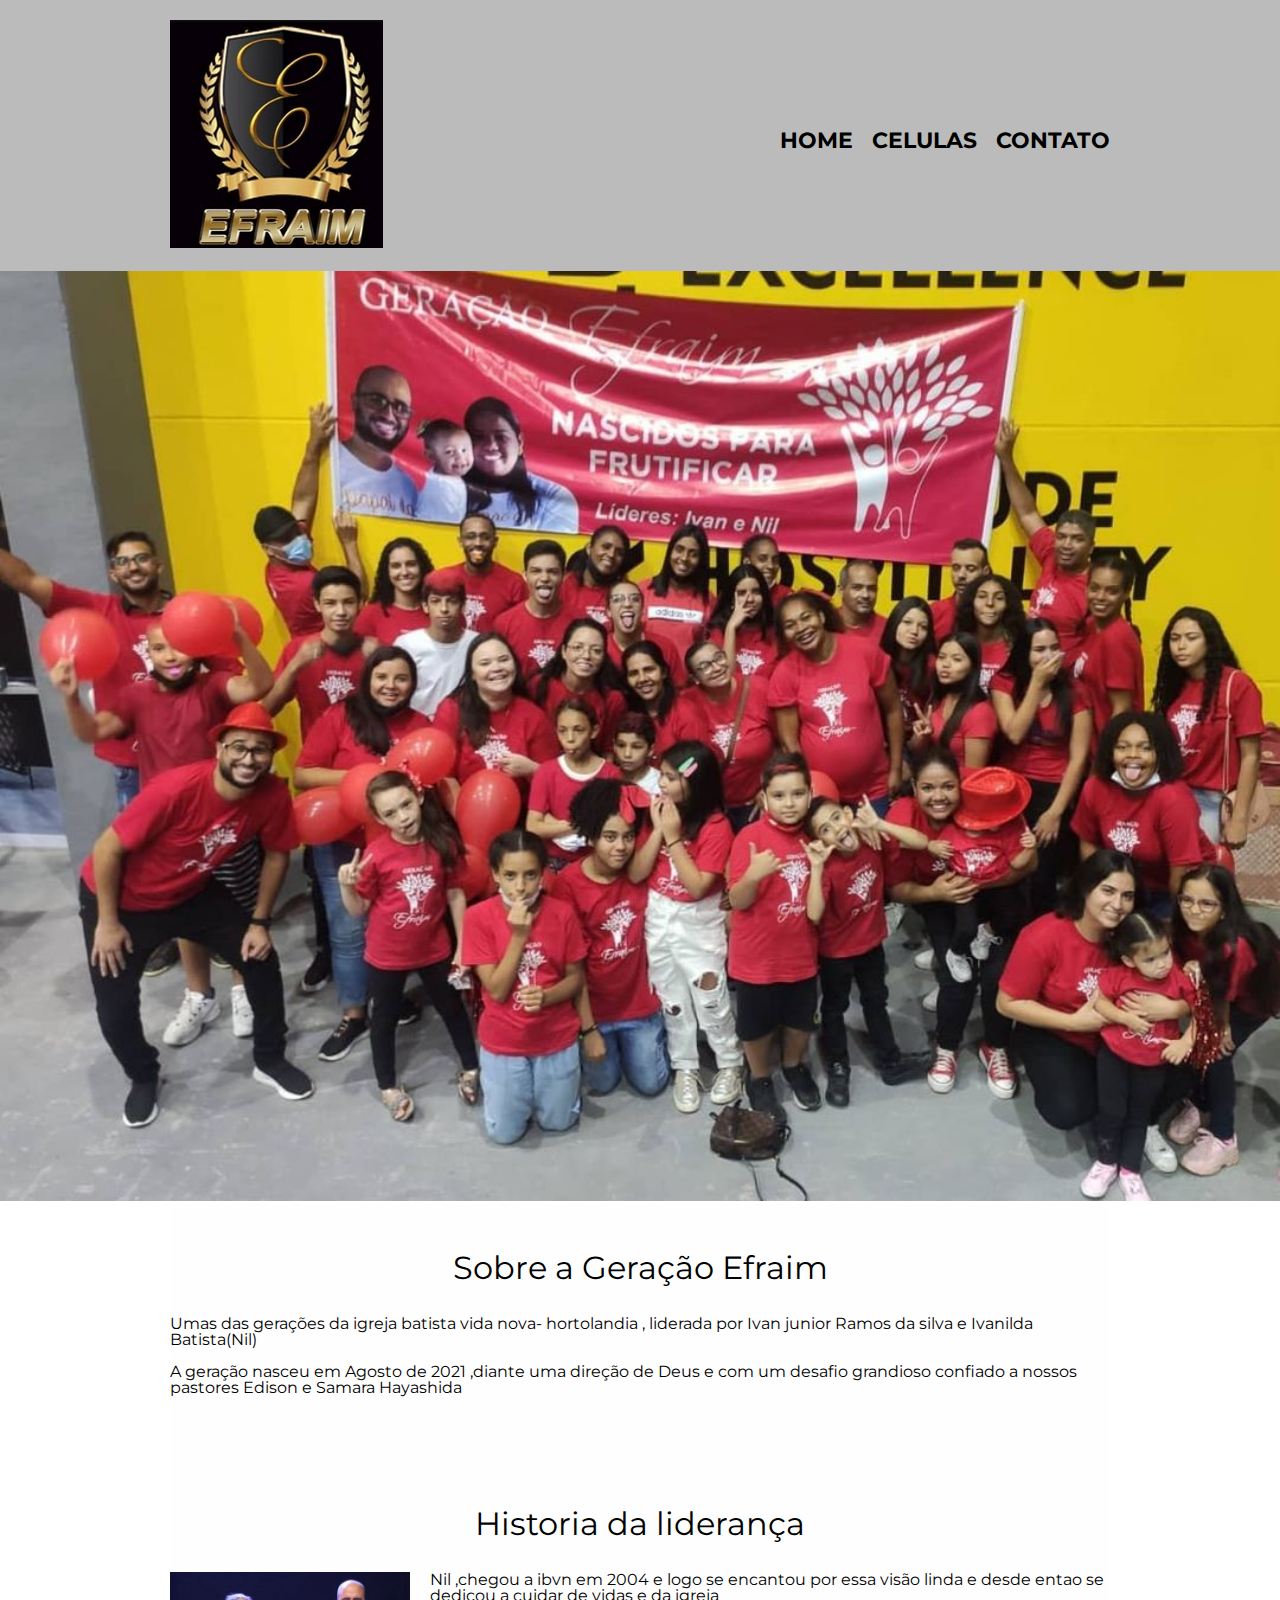
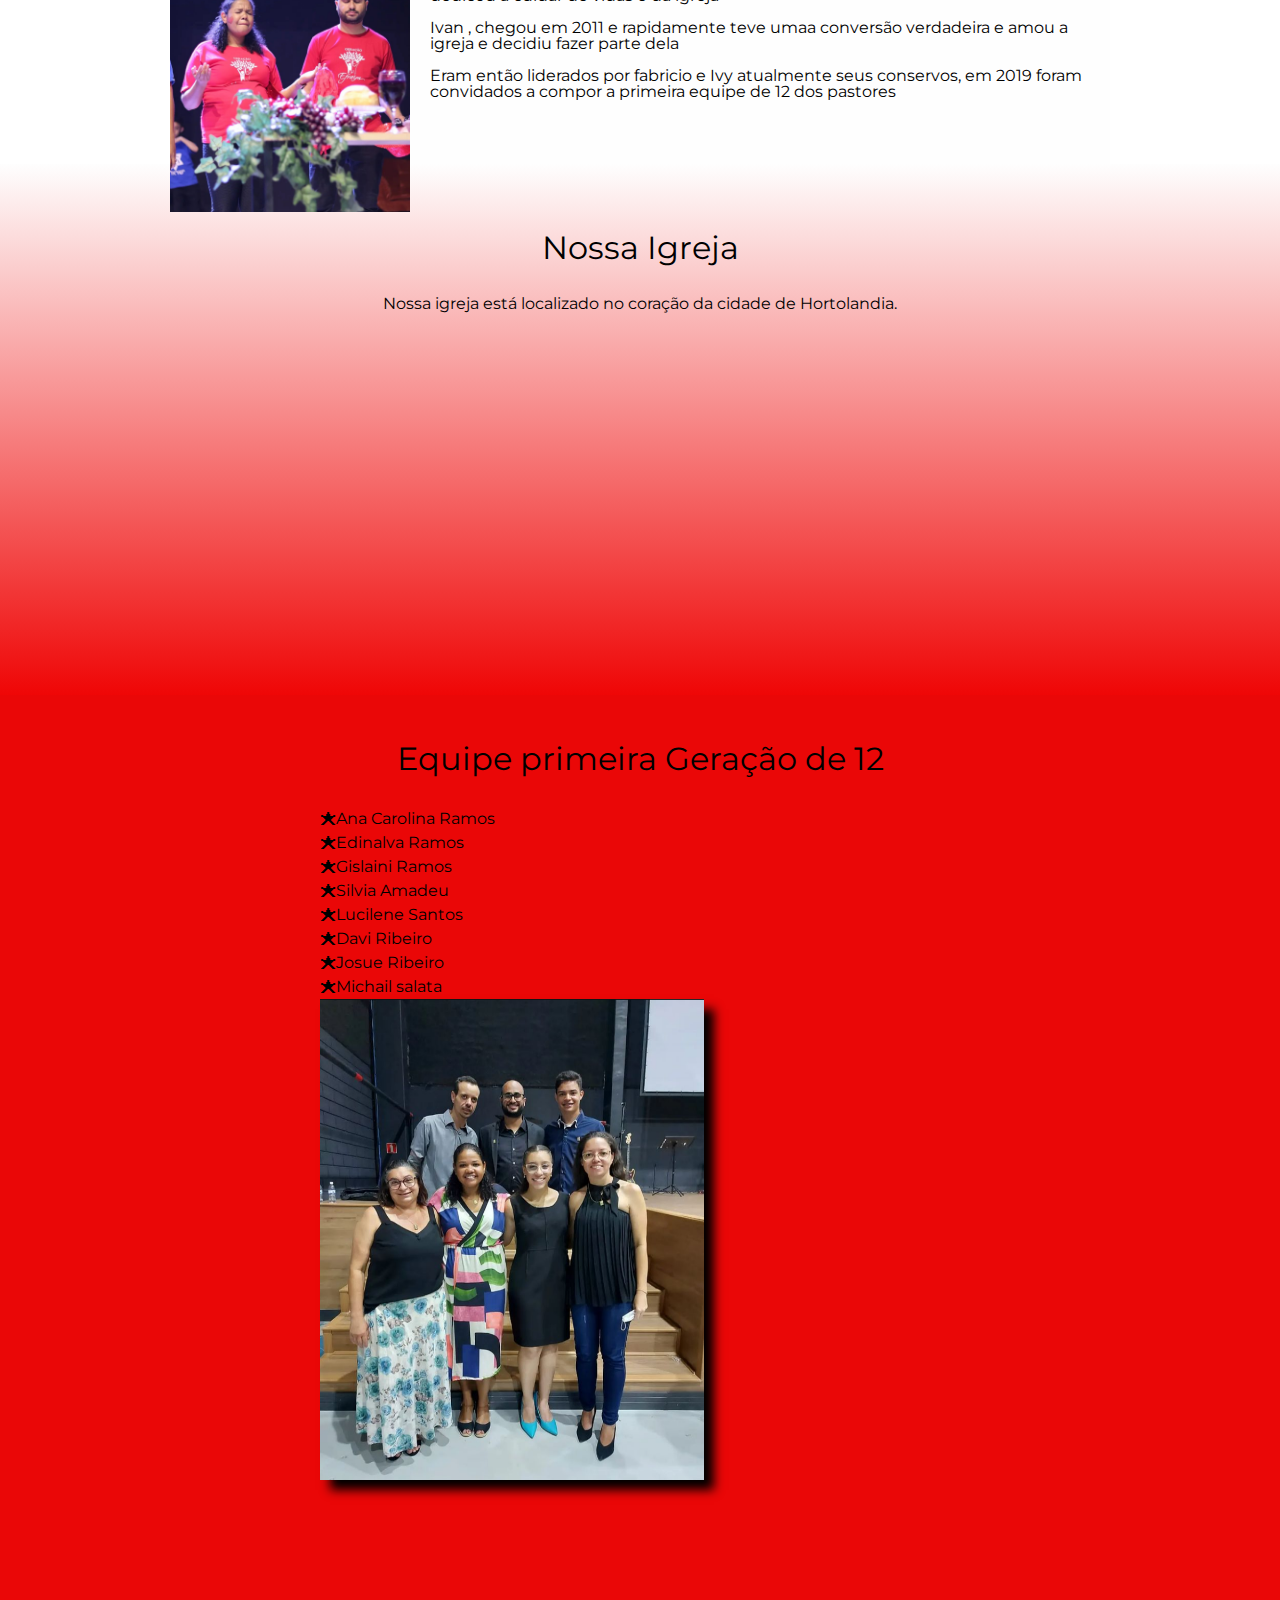
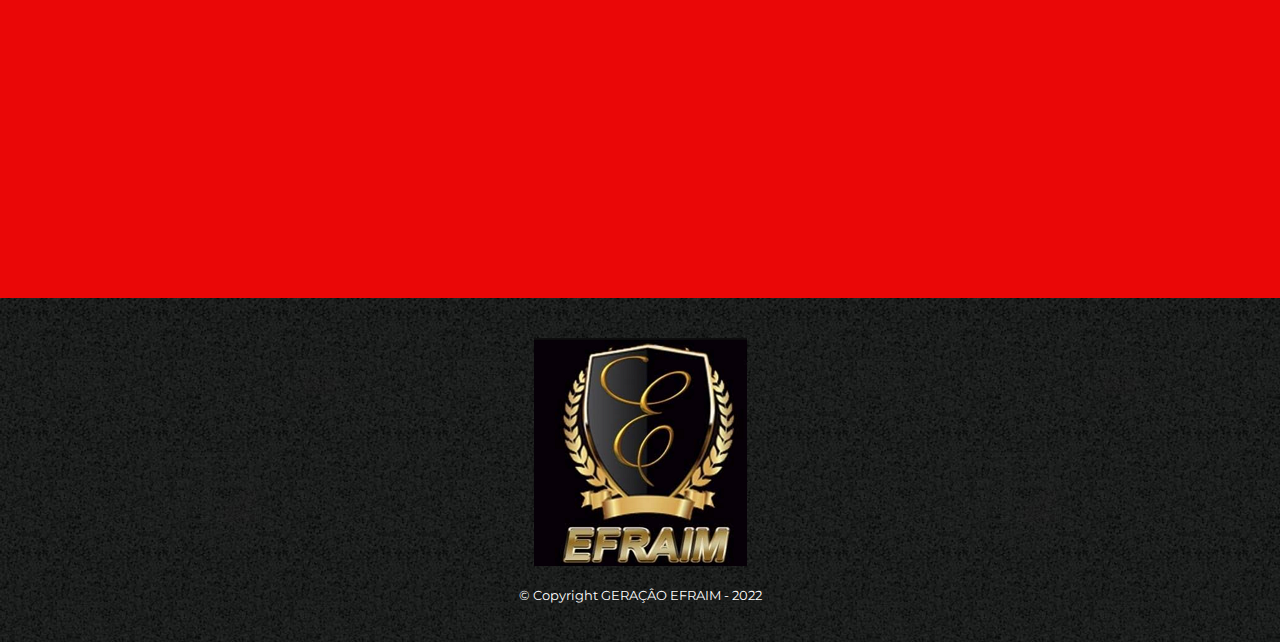
<file: index.html>
<!DOCTYPE html>
<html lang="pt-br">
	<head>
		<meta charset="UTF-8">
		<meta name="viewport" content="width=device-width">
		<title>GERAÇÂO EFRAIM</title>

		<link rel="stylesheet" href="reset.css">
		<link rel="stylesheet" href="style.css">
		<link href="https://fonts.googleapis.com/css?family=Montserrat&display=swap" rel="stylesheet">
	</head>

	<body>
		<header>
			<div class="caixa">
				<h1><img src="efraim1.png"></h1>

				<nav>
					<ul>
						<li><a href="index.html">Home</a></li>
						<li><a href="produtos.html">Celulas</a></li>
						<li><a href="contato.html">Contato</a></li>
					</ul>
				</nav>
			</div>
		</header>

		<img class="banner" src="geração_efraim.jpg">

		<main>
			<section class="principal">
				<h2 class ="titulo-principal">Sobre a Geração Efraim</h2>
                <p> Umas das gerações da igreja batista vida nova- hortolandia , liderada por Ivan junior Ramos da silva e Ivanilda Batista(Nil)</p>

				<p>A geração nasceu em Agosto de 2021 ,diante uma direção de Deus e com um desafio grandioso confiado a nossos pastores Edison e Samara Hayashida</p>
				
			</section>
			<section class="principal">
				<h2 class ="titulo-principal">Historia da liderança</h2>

				<img class="utensilios" src="nil e ivan.jpg" alt="Utensilios de um barbeiro.">
		        <p>Nil ,chegou a ibvn em 2004 e logo se encantou por essa visão linda e desde entao se dedicou a cuidar de vidas e da igreja</p>
				<p> Ivan , chegou em 2011 e rapidamente teve umaa conversão  verdadeira e amou  a igreja e decidiu fazer parte dela</p>
				<p>Eram então liderados por fabricio e Ivy atualmente seus conservos, em 2019 foram convidados a compor a primeira equipe de 12 dos pastores</p>

			</section>
            


			<section class="mapa">
				<h3 class="titulo-principal">Nossa Igreja </h3>
				<p>Nossa igreja está localizado no coração da cidade de Hortolandia.</p>

				<div class="mapa-conteudo">
					<iframe src="https://www.google.com/maps/embed?pb=!1m18!1m12!1m3!1d3676.5828721219377!2d-47.228278485401724!3d-22.854917141767185!2m3!1f0!2f0!3f0!3m2!1i1024!2i768!4f13.1!3m3!1m2!1s0x94c8bc16fd0e5bbd%3A0x2a2831eab6bf9c78!2sAv.%20Thereza%20Ana%20Cecon%20Breda%20-%20Jardim%20das%20Colinas%2C%20Hortol%C3%A2ndia%20-%20SP%2C%2013183-250!5e0!3m2!1spt-BR!2sbr!4v1663266384749!5m2!1spt-BR!2sbr" width="100%" height="300" style="border:0;" allowfullscreen="" loading="lazy" referrerpolicy="no-referrer-when-downgrade"></iframe>
				</div>
			</section>

			<section class="beneficios">
				<h3 class="titulo-principal">Equipe primeira Geração de 12</h3>

				<div class="conteudo-beneficios">
					<ul>
						<li class="itens">Ana Carolina Ramos</li>
						<li class="itens">Edinalva Ramos</li>
						<li class="itens">Gislaini Ramos</li>
						<li class="itens">Silvia Amadeu</li>
						<li class="itens">Lucilene Santos</li>
						<li class="itens">Davi Ribeiro</li>
						<li class="itens">Josue Ribeiro</li>
						<li class="itens">Michail salata</li>
					</ul><img src="equipe_12.png" class="imagem-beneficios"> 
				</div>

				<div class="video">
					<iframe width="100%" height="300" src="https://www.youtube.com/embed/O6xDVI0fPZA" title="YouTube video player" frameborder="0" allow="accelerometer; autoplay; clipboard-write; encrypted-media; gyroscope; picture-in-picture" allowfullscreen></iframe>
				</div>
			</section>
		</main>

		<footer>
			<img src="efraim1.png">
			<p class="copyright">&copy; Copyright GERAÇÂO EFRAIM - 2022</p>
		</footer>
	</body>
</html>
</file>
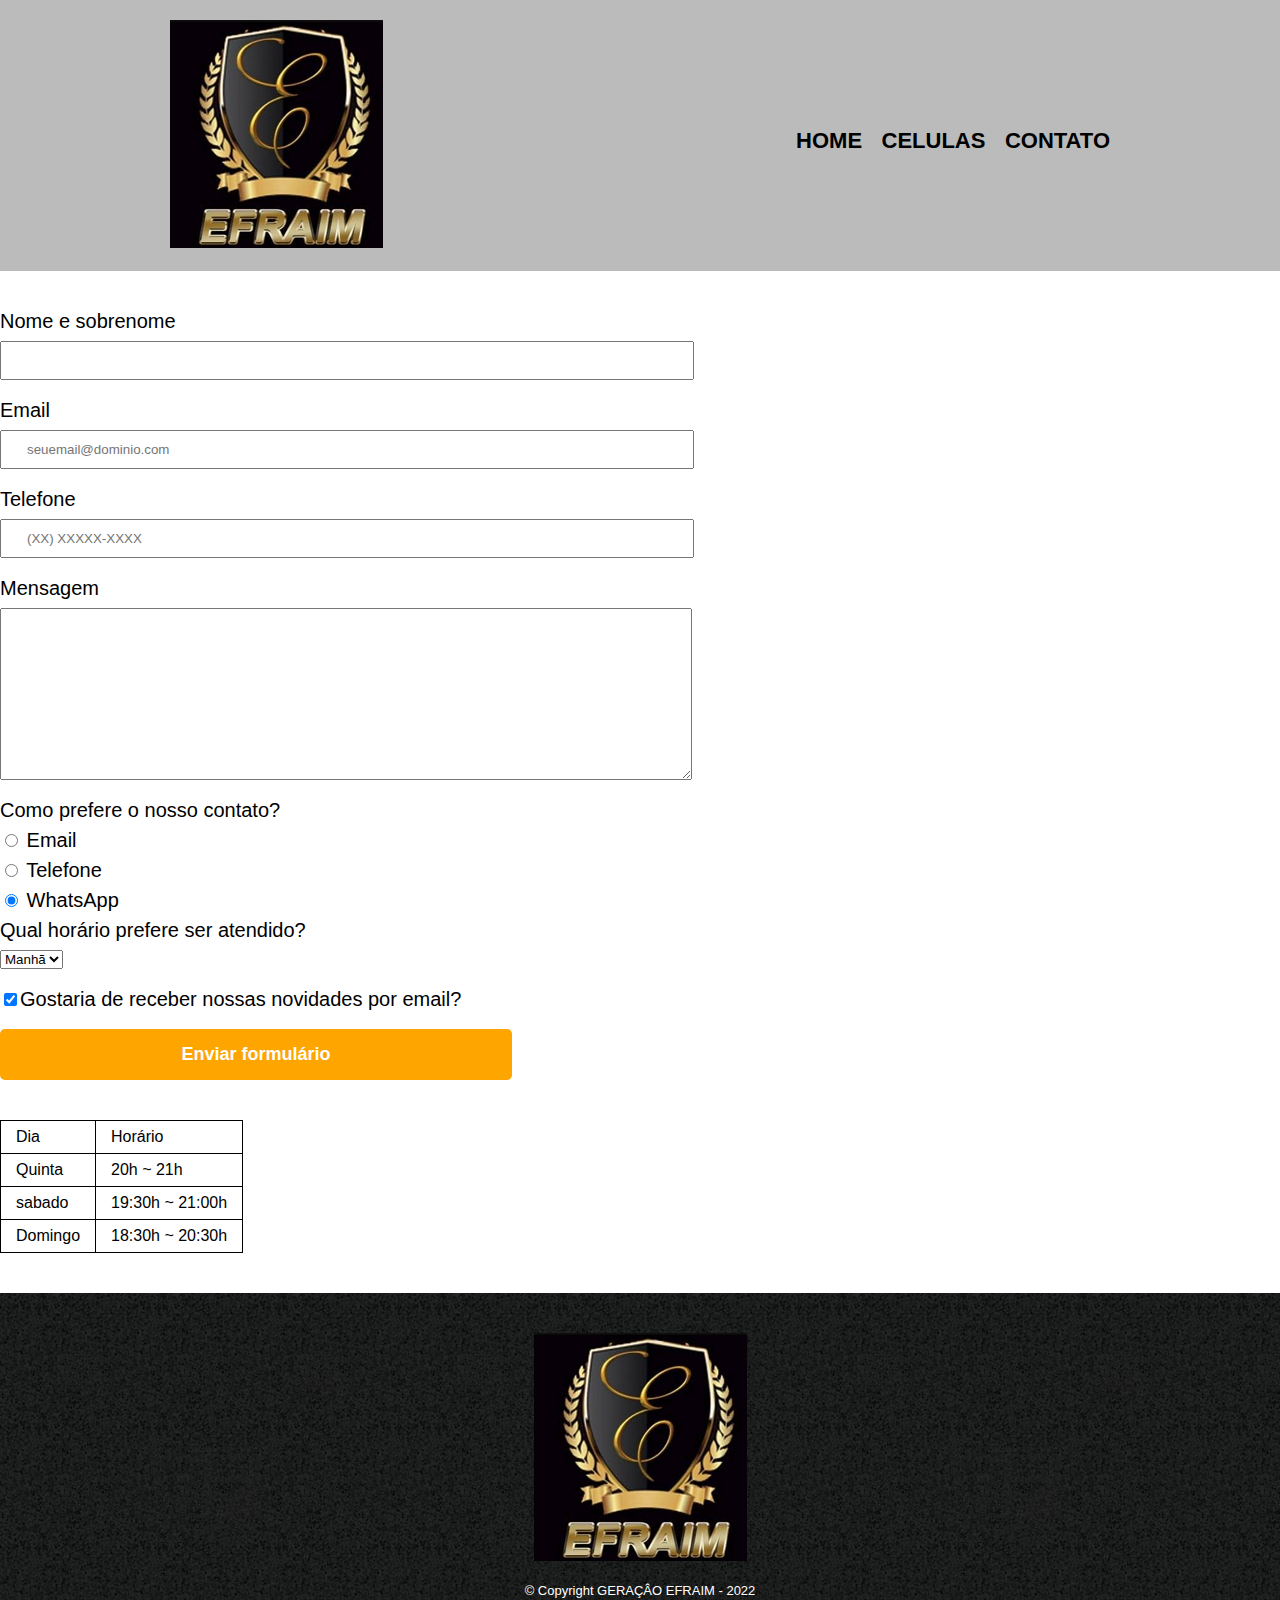
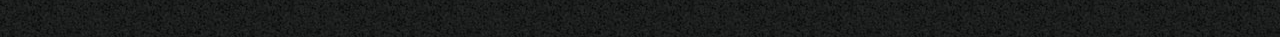
<file: contato.html>
<!DOCTYPE html>
<html>
	<head>
		<meta charset="UTF-8">
		<title>Contato - GERAÇÂO EFRAIM</title>

		<link rel="stylesheet" href="reset.css">
		<link rel="stylesheet" href="style.css">
	</head>
	<body>
		<header>
			<div class="caixa">
				<h1><img src="efraim1.png" alt="Logo da Barbearia Alura"></h1>

				<nav>
					<ul>
						<li><a href="index.html">Home</a></li>
						<li><a href="produtos.html">CELULAS</a></li>
						<li><a href="contato.html">Contato</a></li>
					</ul>
				</nav>
			</div>
		</header>

		<main>
			<form>
				<label for="nomesobrenome">Nome e sobrenome</label>
				<input type="text" id="nomesobrenome" class="input-padrao" required>

				<label for="email">Email</label>
				<input type="email" id="email" class="input-padrao" required placeholder="seuemail@dominio.com">

				<label for="telefone">Telefone</label>
				<input type="tel" id="telefone" class="input-padrao" required placeholder="(XX) XXXXX-XXXX">

				<label for="mensagem">Mensagem</label>
				<textarea cols="70" rows="10" id="mensagem" class="input-padrao" required></textarea>

				<fieldset>
					<legend>Como prefere o nosso contato?</legend>
					<label for="radio-email"><input type="radio" name="contato" value="email" id="radio-email"> Email</label>
					
					<label for="radio-telefone"><input type="radio" name="contato" value="telefone" id="radio-telefone"> Telefone</label>
					
					<label for="radio-whatsapp"><input type="radio" name="contato" value="whatsapp" id="radio-whatsapp" checked> WhatsApp</label>
				</fieldset>

				<fieldset>
					<legend>Qual horário prefere ser atendido?</legend>
					<select>
						<option>Manhã</option>
						<option>Tarde</option>
						<option>Noite</option>
					</select>
				</fieldset>

				<label class="checkbox"><input type="checkbox" checked>Gostaria de receber nossas novidades por email?</label>

				<input type="submit" value="Enviar formulário" class="enviar">
			</form>

			<table>
				<tr>
					<td>Dia</td>
					<td>Horário</td>
				</tr>
				<tr>
					<td>Quinta</td>
					<td>20h ~ 21h</td>
				</tr>
				<tr>
					<td>sabado</td>
					<td>19:30h ~ 21:00h</td>
				</tr>
				<tr>
					<td>Domingo</td>
					<td>18:30h ~ 20:30h</td>
				</tr>
			</table>
		</main>

		<footer>
			<img src="efraim1.png" alt="Logo da Barbearia Alura">
			<p class="copyright">&copy; Copyright GERAÇÂO EFRAIM - 2022</p>
		</footer>
	</body>
</html>
</file>
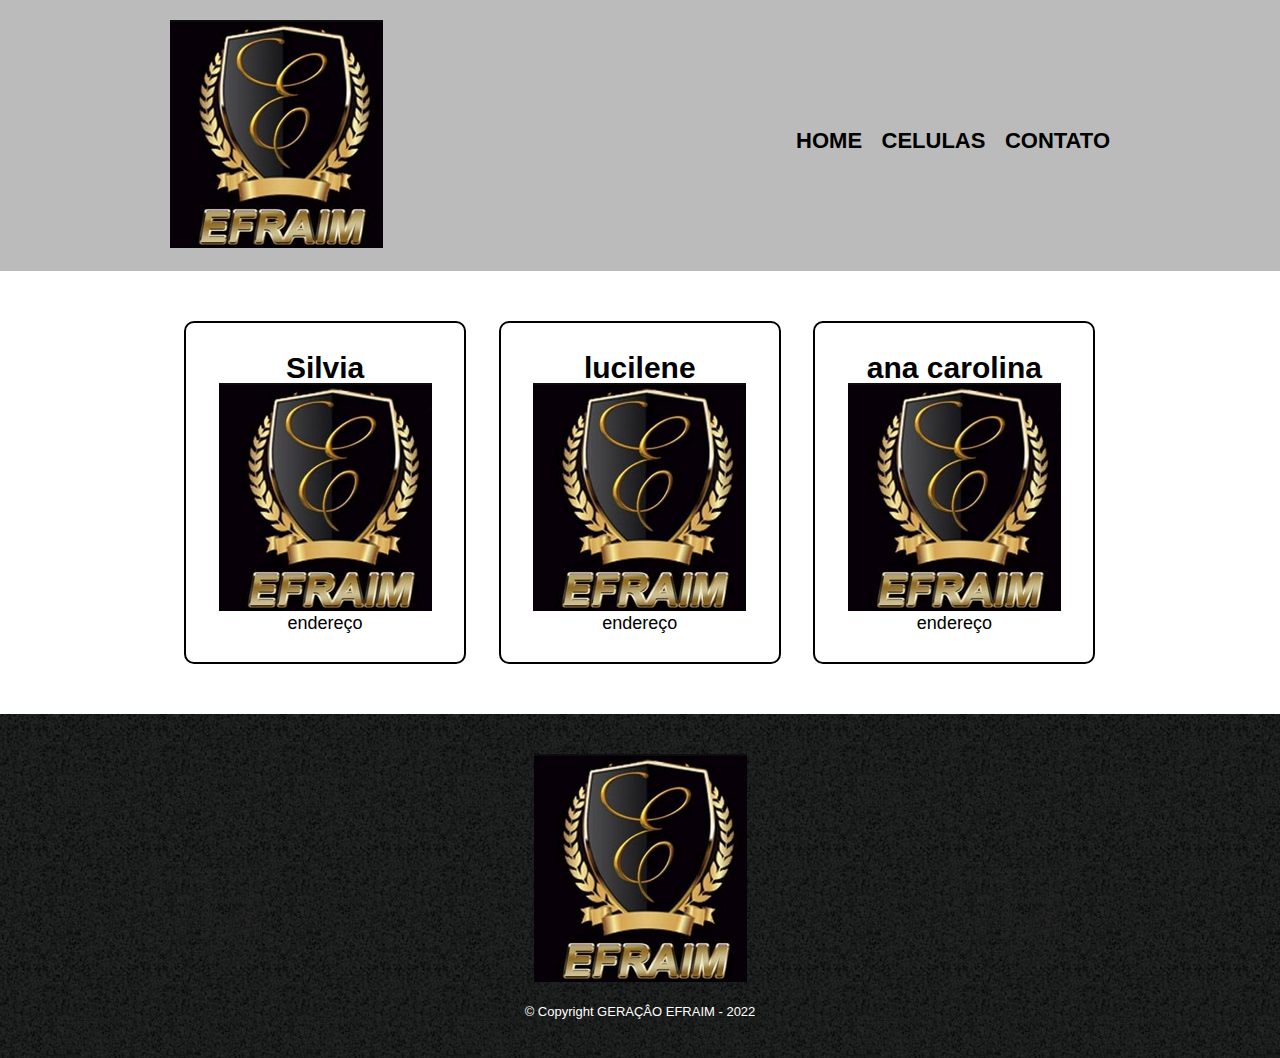
<file: produtos.html>
<!DOCTYPE html>
<html>
	<head>
		<meta charset="UTF-8">
		<title>celula- GERAÇÂO EFRAIM</title>

		<link rel="stylesheet" href="reset.css">
		<link rel="stylesheet" href="style.css">
	</head>
	<body>
		<header>
			<div class="caixa">
				<h1><img src="efraim1.png"></h1>

				<nav>
					<ul>
						<li><a href="index.html">Home</a></li>
						<li><a href="produtos.html">CELULAS</a></li>
						<li><a href="contato.html">Contato</a></li>
					</ul>
				</nav>
			</div>
		</header>

		<main>
			<ul class="produtos">
				<li>
					<h2>Silvia</h2>
					<img src="efraim1.png">
					<p class="produto-descricao">endereço</p>
					
				</li>
				<li>
					<h2>lucilene</h2>
					<img src="efraim1.png">
					<p class="produto-descricao">endereço</p>
					
				</li>
				<li>
					<h2>ana carolina</h2>
					<img src="efraim1.png">
					<p class="produto-descricao">endereço</p>
					
				</li>
			</ul>
		</main>

		<footer>
			<img src="efraim1.png">
			<p class="copyright">&copy; Copyright GERAÇÂO EFRAIM - 2022</p>
		</footer>
	</body>
</html>
</file>
<file: style.css>
body {
	font-family: 'Montserrat', sans-serif;
}

header {
	background: #BBBBBB;
	padding: 20px 0;
}

.caixa {
	position: relative;
	width: 940px;
	margin: 0 auto;
}

nav {
	position: absolute;
	top: 110px;
	right: 0;
}

nav li {
	display: inline;
	margin: 0 0 0 15px;
}

nav a {
	text-transform: uppercase;
	color: #000000;
	font-weight: bold;
	font-size: 22px;
	text-decoration: none;
}

nav a:hover {
	color: #C78C19;
	text-decoration: underline;
}

.produtos {
	width: 940px;
	margin: 0 auto;
	padding: 50px 0;
}

.produtos li {
	display: inline-block;
	text-align: center;
	width: 30%;
	vertical-align: top;
	margin: 0 1.5%;
	padding: 30px 20px;
	box-sizing: border-box;
	border: 2px solid #000000;
	border-radius: 10px;
}

.produtos li:hover {
	border-color: #C78C19;
}

.produtos li:active {
	border-color: #088C19;	
}

.produtos li:hover h2 {
	font-size: 34px;
}

.produtos h2 {
	font-size: 30px;
	font-weight: bold;
}

.produto-descricao {
	font-size: 18px;
}

.produto-preco {
	font-size: 22px;
	font-weight: bold;
	margin-top: 10px;
}

footer {
	text-align: center;
	background: url("bg.jpg");
	padding: 40px 0;
}

.copyright {
	color: #FFFFFF;
	font-size: 13px;
	margin: 20px 0 0;
}

main {
	
}

form {
	margin: 40px 0;
}

form label, form legend {
	display:block;
	font-size: 20px;
	margin: 0 0 10px;
}

.input-padrao {
	display: block;
	margin: 0 0 20px;
	padding: 10px 25px;
	width: 50%;
}

.checkbox {
	margin: 20px 0;
}

.enviar {
	width:40%;
	padding: 15px 0;
	background: orange;
	color: white;
	font-weight: bold;
	font-size: 18px;
	border: none;
	border-radius: 5px;
	transition: 1s all;
	cursor: pointer;
}

.enviar:hover {
	background: darkorange;
	transform: scale(1.2);
}

table {
	margin: 20px 0 40px;
}

thead {
	background: #555555;
	color: white;
	font-weight: bold;
}

td, th {
	border: 1px solid #000000;
	padding: 8px 15px;
}


/* css da página inicial */
.banner {
	width:100%;
}

.titulo-principal {
	text-align: center;
	font-size: 2em;
	margin: 0 0 1em;
	clear: left;
}

.principal {
	padding: 3em 0;
	background: #FEFEFE;
	width: 940px;
	margin: 0 auto;
}

.principal p {
	margin: 0 0 1em;
}

.principal strong {
	font-weight: bold;
}

.principal em {
	font-style: italic;
}

.utensilios {
	width: 240px;
	float: left;
	margin: 0 20px 20px 0;
}

.mapa {
	padding: 3em 0;
	background: linear-gradient(#FEFEFE, #ef0606);
}

.mapa-conteudo {
	width: 940px;
	margin: 0 auto;
}

.mapa p {
	margin: 0 0 2em;
	text-align: center;
}

.beneficios {
	padding: 3em 0;
	background: #ea0707;
}

.conteudo-beneficios {
	width: 640px;
	margin: 0 auto;
}

.lista-beneficios {
	width: 40%;
	display: inline-block;
	vertical-align: top;
}

.itens {
	line-height: 1.5;
}

.itens:before {
	content: "🟊";
}

.imagem-beneficios {
	width: 60%;
	opacity: 1;
	transition: 400ms;
	box-shadow: 10px 10px 10px 0 #000000;
}

.imagem-beneficios:hover {
	opacity: 0.3;
}

.video {
	width: 560px;
	margin: 2em auto;
}

@media screen and (max-width: 480px) {
	.caixa, .principal, .conteudo-beneficios, .mapa-conteudo, .video {
		width: auto;
	}

	h1 {
		text-align: center;
	}

	nav {
		position: static;
	}

	.lista-beneficios, .imagem-beneficios {
		width: 100%;
	}
}
</file>
